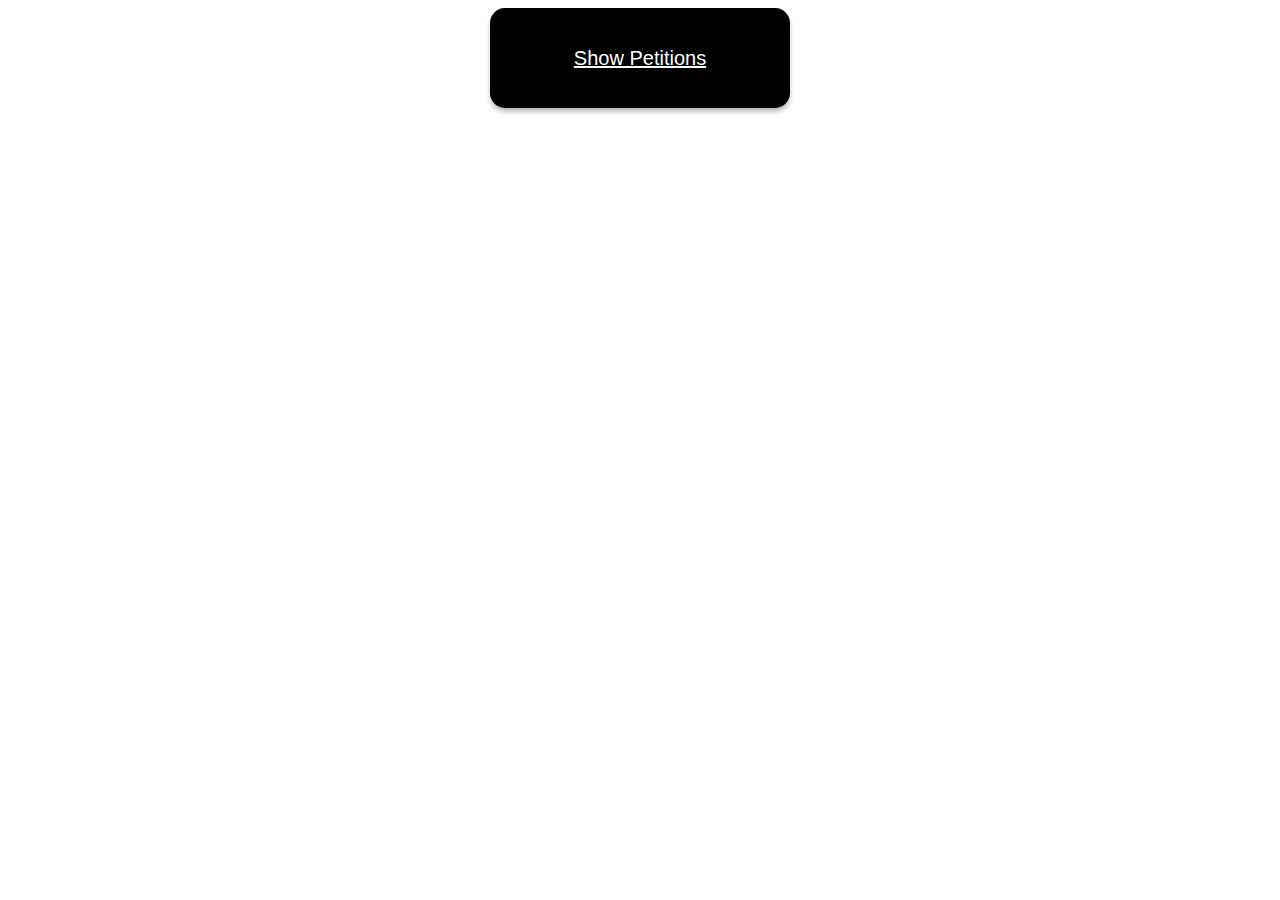
<file: petition-project/target/classes/static/index.html>
<!DOCTYPE html>
<html>
<head>
    <title>Home page</title>
    <meta charset="UTF-8">
    <meta name="viewport" content="width=device-width, initial-scale=1.0">
    <link rel="stylesheet" href="main.css">
</head>
<body>
    <a class="petitions-list" href="petition">
        Show Petitions
    </a>
</body>
</html>
</file>
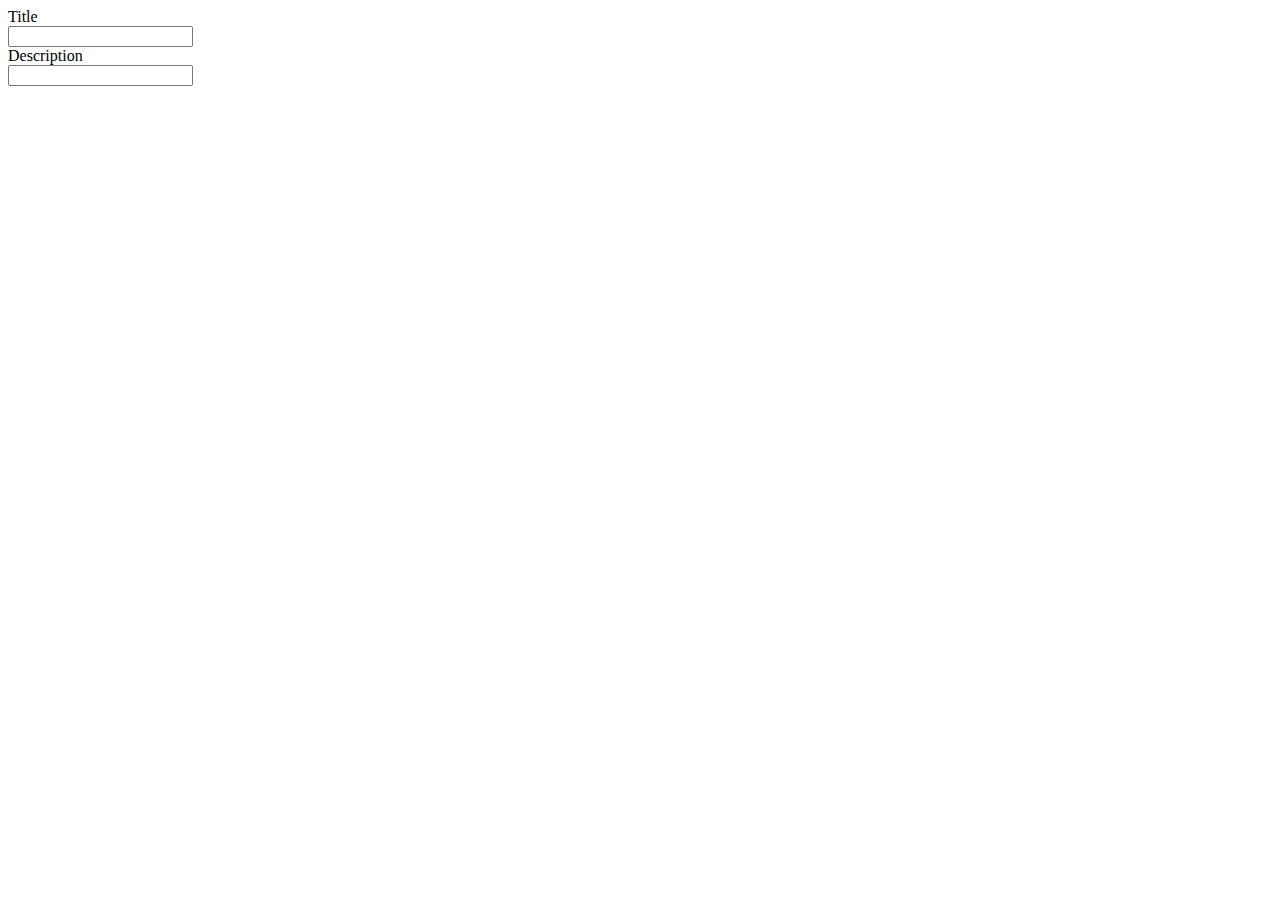
<file: petition-project/target/classes/static/createPetition.html>
<!DOCTYPE html>
<html xmlns:th="http://www.thymeleaf.org" xmlns:xsi="http://www.w3.org/2001/XMLSchema-instance"
      xsi:schemaLocation="http://www.thymeleaf.org " lang="en">
<head>
    <title>Cities</title>
    <meta charset="UTF-8">
    <meta name="viewport" content="width=device-width, initial-scale=1.0">
    <link rel="stylesheet" href="main.css">
</head>

<body>

    <form>
        <label for="ftitle">Title</label><br>
        <input type="text" id="ftitle" name="ftitlename"><br>
        <label for="fdetails">Description</label><br>
        <input type="text" id="fdetails" name="ldescription">
    </form>

</body>
</html>
</file>
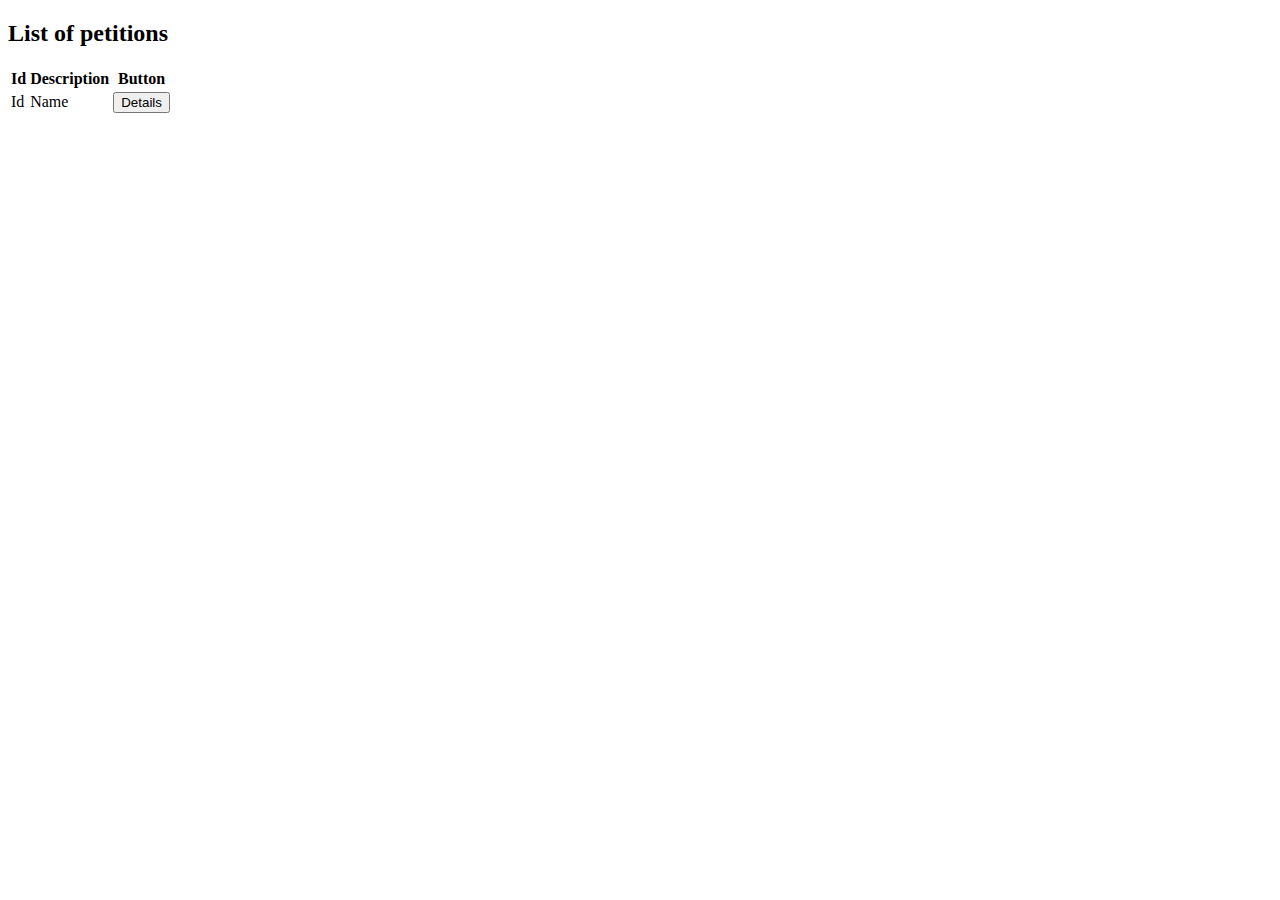
<file: laba2/src/main/resources/templates/petition.html>
<!DOCTYPE html>
<html xmlns:th="http://www.thymeleaf.org">
<head>
    <title>Cities</title>
    <meta charset="UTF-8">
    <meta name="viewport" content="width=device-width, initial-scale=1.0">
</head>

<body>
    <h2>List of petitions</h2>

    <table>
        <tr>
            <th>Id</th>
            <th>Description</th>
            <th>Button</th>
        </tr>

        <tr th:each="petitionEntity : ${petitions}">
            <td th:text="${petitionEntity.id}">Id</td>
            <td th:text="${petitionEntity.description}">Name</td>
            <td><button><a th:href="@{/vote(petition_id=${petitionEntity.id})}">Details</a></button></td>
        </tr>

    </table>

</body>
</html>
</file>
<file: petition-project/target/classes/static/main.css>
.petitions-list {
    width: 300px;
    height: 100px;
    top: 508px;

    background: #000000;
    box-shadow: 0px 4px 4px rgba(0, 0, 0, 0.25);
    border-radius: 15px;

    font-style: normal;
    font-weight: 400;
    font-size: 20px;
    line-height: 24px;
    display: flex;
    align-items: center;
    color: white;

    outline: none;
    margin: 0 auto;
    justify-content: center;
    font-family: "Arial";
}

a:link {
    text-decoration: underline;
}

a:hover {
    text-decoration: none;
}

.main-header-petitions {
    display: flex;
    text-align: center;
    margin-top: 100px;
    font-size: 30px;
    justify-content: center;

    font-family: "Arial";
}


.main-table-petitions {
    display: flex;
    text-align: center;
    justify-content: center;

    padding: 20px;
    font-size: 25px;

    font-family: "Arial";
}

table {
    border: 1px solid;
}

th, td {
    border-bottom: 1px solid #ddd;
}

tr:hover {
    background-color: rgba(214, 214, 214, 1);
}
</file>
